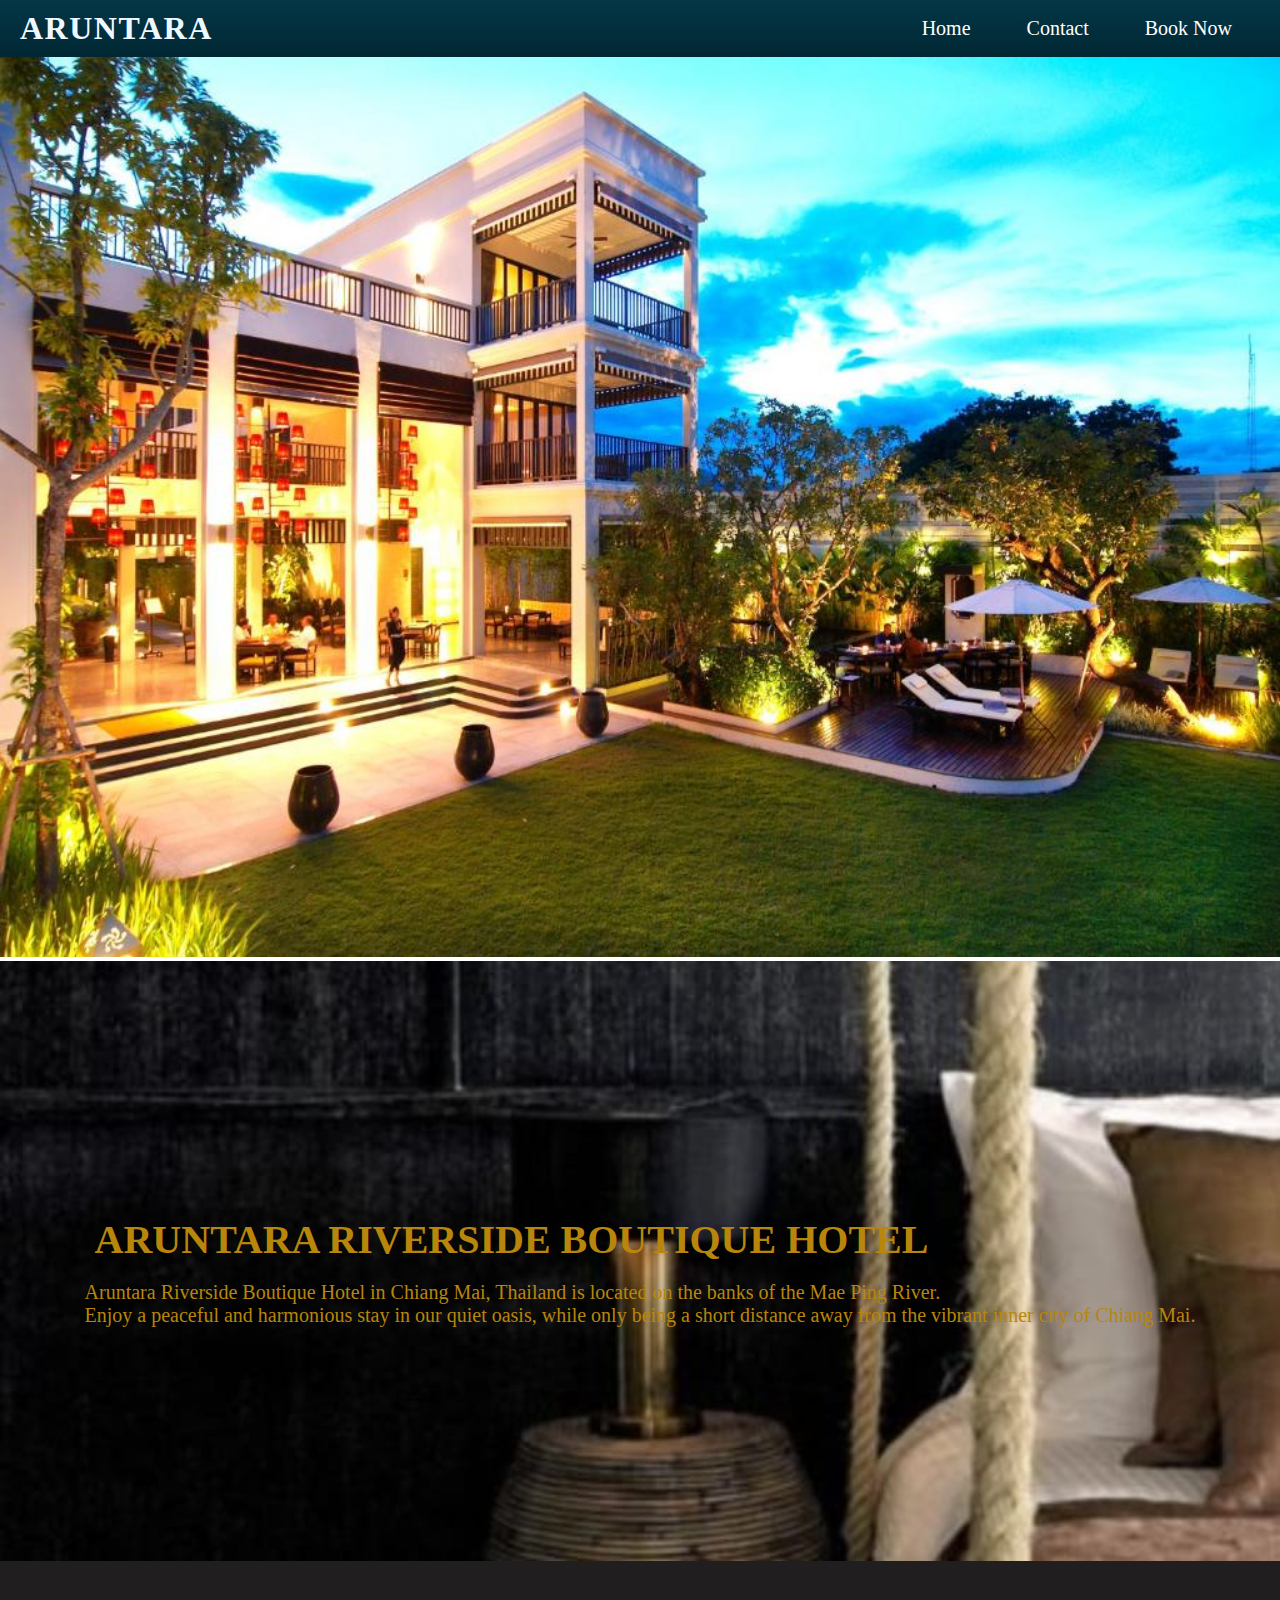
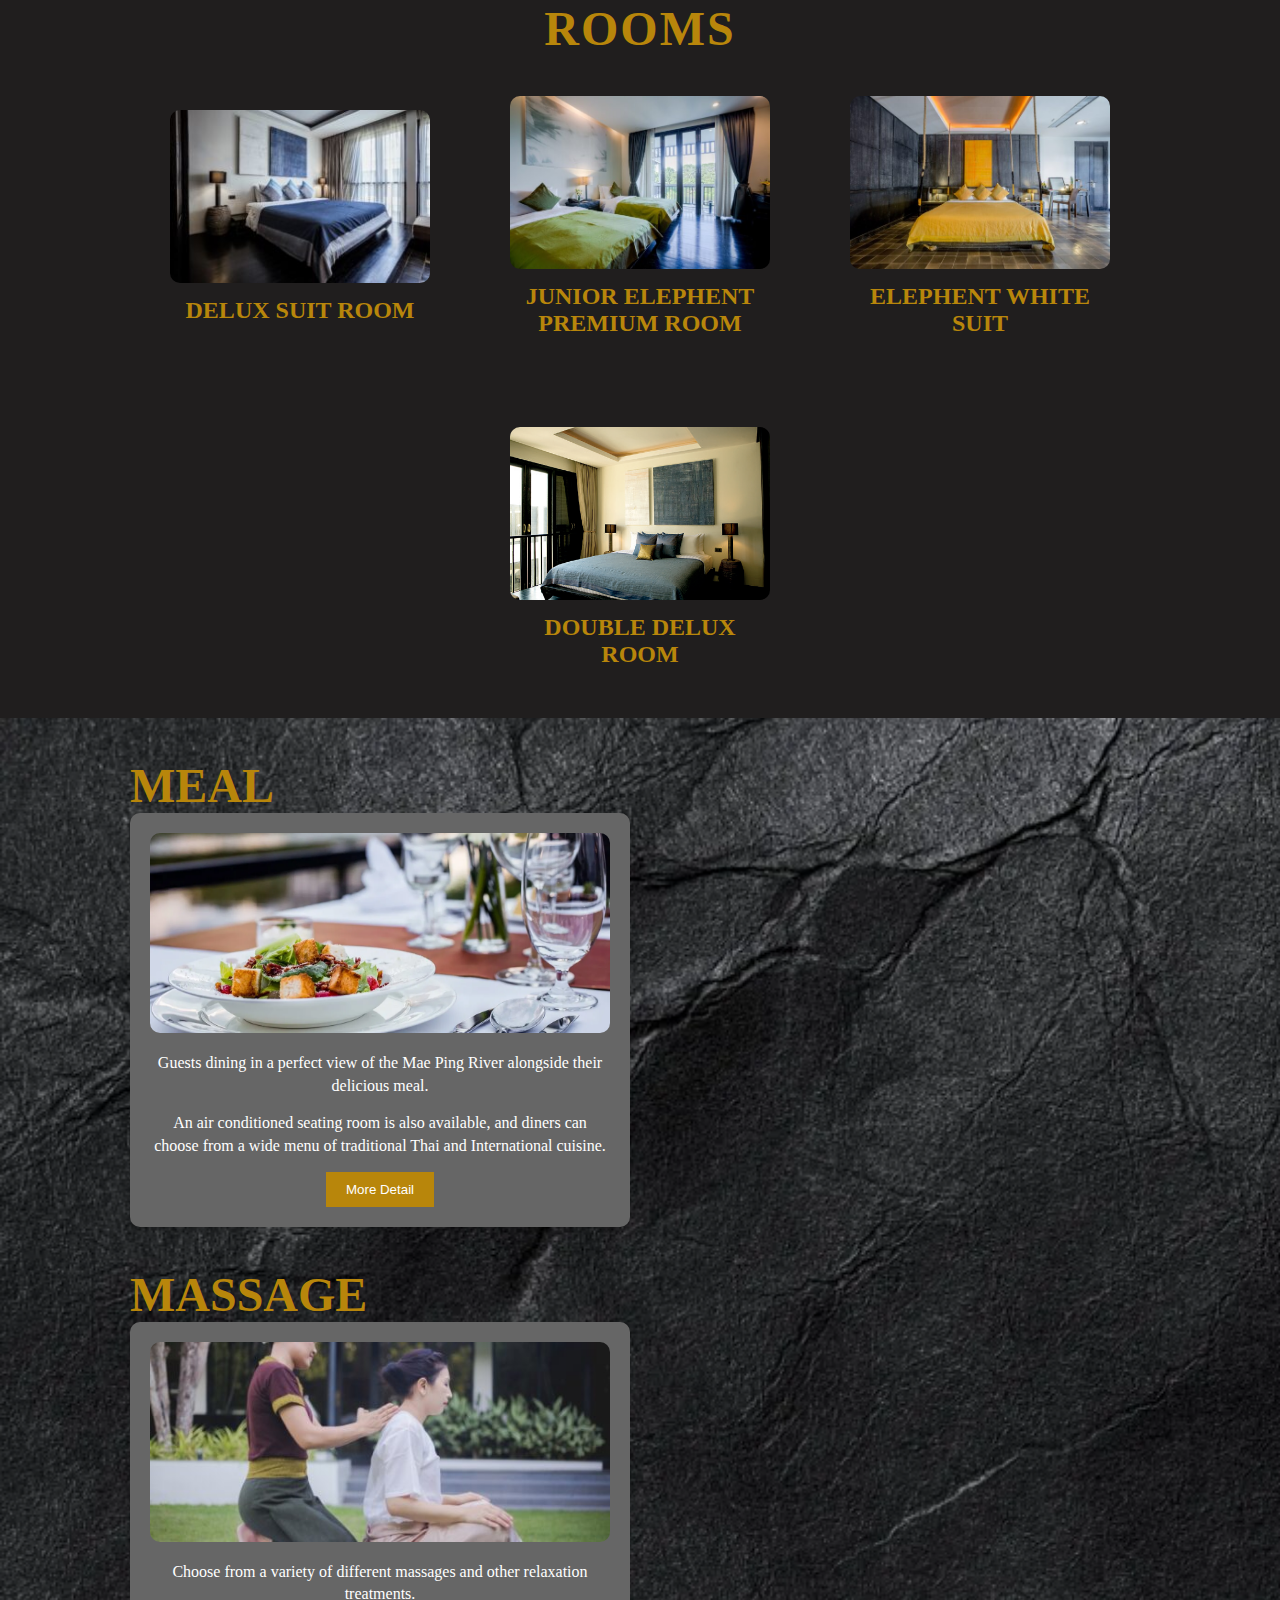
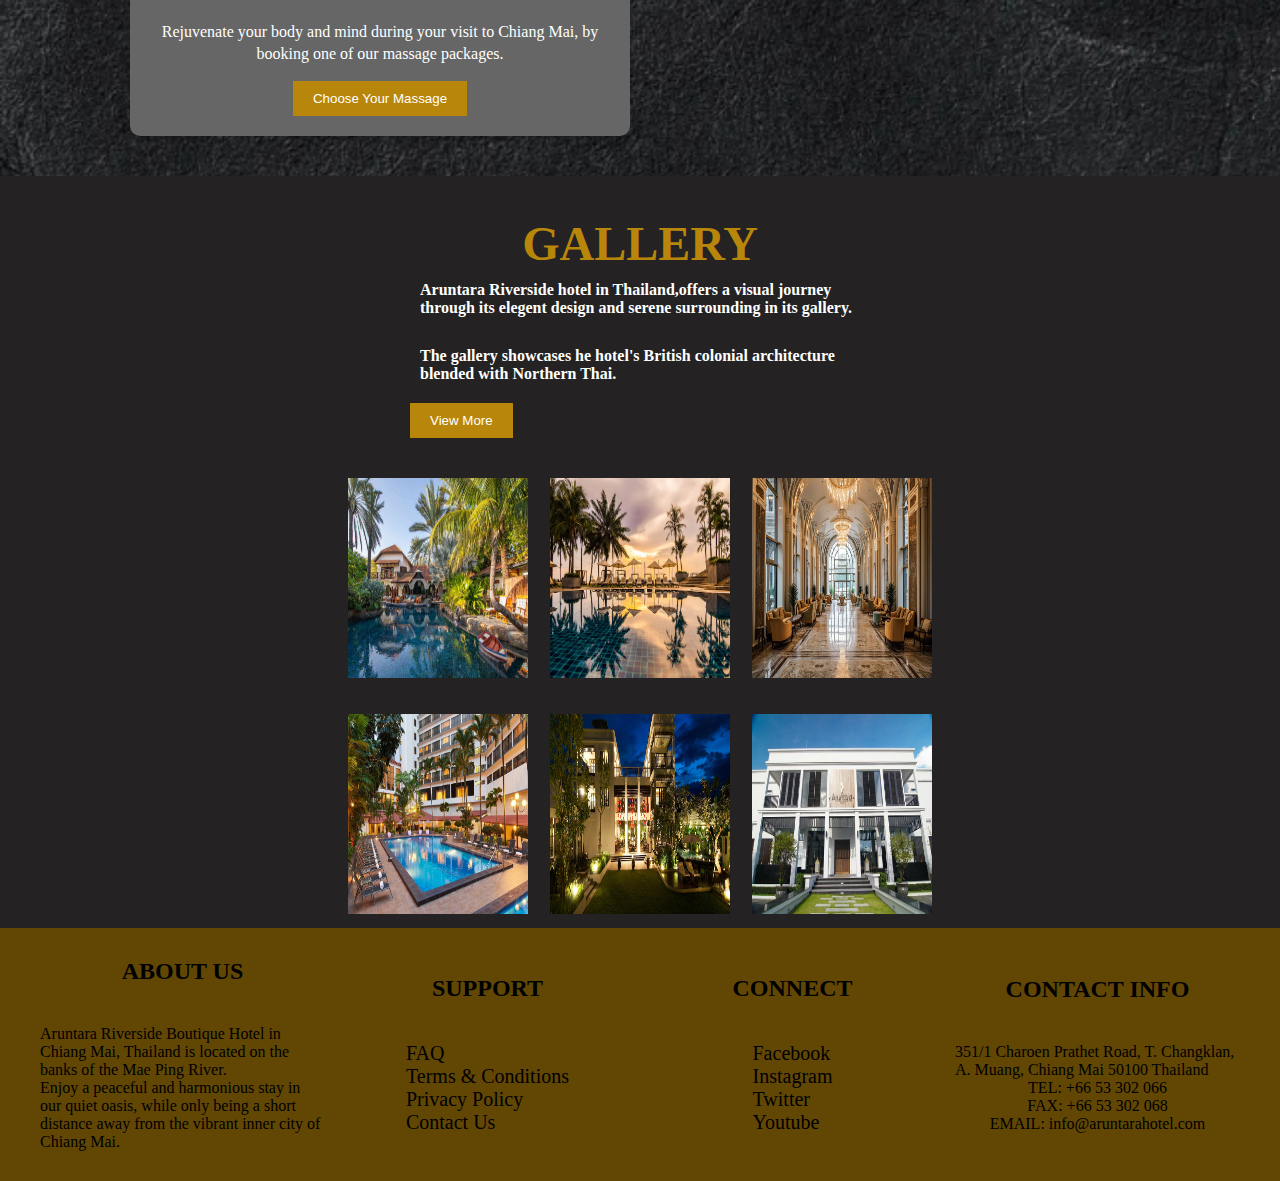
<file: index.html>
<!DOCTYPE html>
<html lang="en">
  <head>
    <meta charset="UTF-8" />
    <meta name="viewport" content="width=device-width, initial-scale=1.0" />
    <title>Home</title>

    <link rel="stylesheet" href="style.css" type="text/css" />
  </head>
  <body>
    <header>
      <nav>
        <!-- navigation part  -->
        <div class="logo">
          <p>ARUNTARA</p>
        </div>

        <ul>
          <li><a href="index.html"> Home </a></li>
          <li><a href="contact.html"> Contact </a></li>
          <li><a href="booking.html"> Book Now</a></li>
        </ul>
      </nav>

      <div class="home-image">
        <img src="images/arun2.jpg" alt="" />
      </div>
    </header>

    <main>

      <!-- Heading Part  -->
      <section id="heading">
        <div class="heading-sec">
          <h1>ARUNTARA RIVERSIDE BOUTIQUE HOTEL</h1>

          <br/>
          <p>
            Aruntara Riverside Boutique Hotel in Chiang Mai, Thailand is located
            on the banks of the Mae Ping River.
            <br />
            Enjoy a peaceful and harmonious stay in our quiet oasis, while only
            being a short distance away from the vibrant inner city of Chiang
            Mai.
          </p>
        </div>
      </section>

      <section>

        <!-- Room Portion -->
        <h1 id="room">ROOMS</h1>

        <div class="room-container">
          <div class="room">
            <a href="delux.html"></a>
            <img src="images/delux-room.jpg" alt="Delux SUIT ROOM" />
            <h2><a href="delux.html"> DELUX SUIT ROOM</a></h2>
          </div>

          <div class="room">
            <a href="#"></a>
            <img src="images/junior.jpg" alt="JUNIOR ELEPHENT PREMIUM Room" />
            <h2><a href="#"> JUNIOR ELEPHENT PREMIUM ROOM</a></h2>
          </div>

          <div class="room">
            <a href="#"></a>
            <img src="images/ele.jpg" alt="ELEPHENT WHITE SUIT" />
            <h2><a href="#"> ELEPHENT WHITE SUIT</a></h2>
          </div>

          <div class="room">
            <a href="#"></a>
            <img src="images/dd.png" alt="DOUBLE Delux Room" />
            <h2><a href="#"> DOUBLE DELUX ROOM</a></h2>
          </div>
        </div>
      </section>

      <section>
       
        <!-- Massage and Meal Portion -->
        <div class="massage-section">

            <div class="massage-container">

                <div class="container">
                    <h2 class="heading"> MEAL </h2>

                    <div class="massage">
                      <img src="images/meal.webp" alt="" />
                      <p>
                        Guests dining  in a perfect view of the Mae Ping River alongside their delicious meal.
                      </p>
          
                      <p>
                        An air conditioned seating room is also available, and diners can
                        choose from a wide menu of traditional Thai and International
                        cuisine.
                      </p>
                      <button>More Detail</button>
                    </div>
          
                  </div>
    
                  <div class="container">
                    <h2 class="heading">MASSAGE</h2>

                    <div class="massage">
                        <img src="images/massage.jpg" alt="massage">
            
                        <p>Choose from a variety of different massages and other relaxation treatments.</p>
                        <p> Rejuvenate your body and mind during your visit to Chiang Mai, by booking one of our massage packages.</p>
                        <button>Choose Your Massage </button>
                      </div>
    
                  </div>

            </div>
           
              
        </div>
        
      </section>



      <div class="parent">

            <div class="msg-section">
              
                <h1 id="heading">GALLERY </h1>
              
                <div class="msg-container">

                  <p>Aruntara Riverside hotel in Thailand,offers a visual journey through its elegent design and serene surrounding in its gallery.</p>
                  <p>The gallery showcases he hotel's British colonial architecture blended with Northern Thai.</p>
                
                    <button> View More</button>
                </div>

            </div>






        <div class="gallery-section">

            <div class="gallery">

                <img src="images/img.jpg" alt="1">

            </div>

            
            <div class="gallery">

                <img src="images/img1.avif" alt="2">

            </div>


            
            <div class="gallery">

                <img src="images/img2.jpg" alt="3">

            </div>


            
            <div class="gallery">

                <img src="images/img3.jpg" alt="4">

            </div>

             <div class="gallery">

                <img src="images/img4.avif" alt="5">

            </div>

            <div class="gallery">

                <img src="images/img5.jpg" alt="6">

            </div>

           
        </div>

      </div>

    </main>

    <footer>
        <div class="header-container">

          <div class="section">


            <div class="about">
              <h2>ABOUT US</h2>
              <p>
                Aruntara Riverside Boutique Hotel in Chiang Mai, Thailand is located
                on the banks of the Mae Ping River.
                <br />
                Enjoy a peaceful and harmonious stay in our quiet oasis, while only
                being a short distance away from the vibrant inner city of Chiang
                Mai.
              </p>
            </div>
  
  
  
            <div class="quicklinks">
              <h2>Support</h2>
              <ul>
                <li><a href="#">FAQ</a></li>
                <li><a href="#">Terms & Conditions</a></li>
                <li><a href="#">Privacy Policy</a></li>
                <li><a href="#">Contact Us</a></li>
              </ul>
            </div>
  
  
            <div class="quicklinks">
              <h2>CONNECT</h2>
              <ul>
                <li><a href="#">Facebook</a></li>
                <li><a href="#">Instagram</a></li>
                <li><a href="#">Twitter</a></li>
                <li><a href="#">Youtube</a></li>
              </ul>
            </div>
  
  
            <div class="contact">
              <h2>CONTACT INFO</h2>
              <p>
                351/1 Charoen Prathet Road, T. Changklan, A. Muang, Chiang Mai 50100
                Thailand
              </p>
              <p>TEL: +66 53 302 066</p>
              <p>FAX: +66 53 302 068</p>
              <p>EMAIL:  info@aruntarahotel.com </p>
            </div>

          </div>

         </div>

    </footer>

  </body>
</html>
</file>
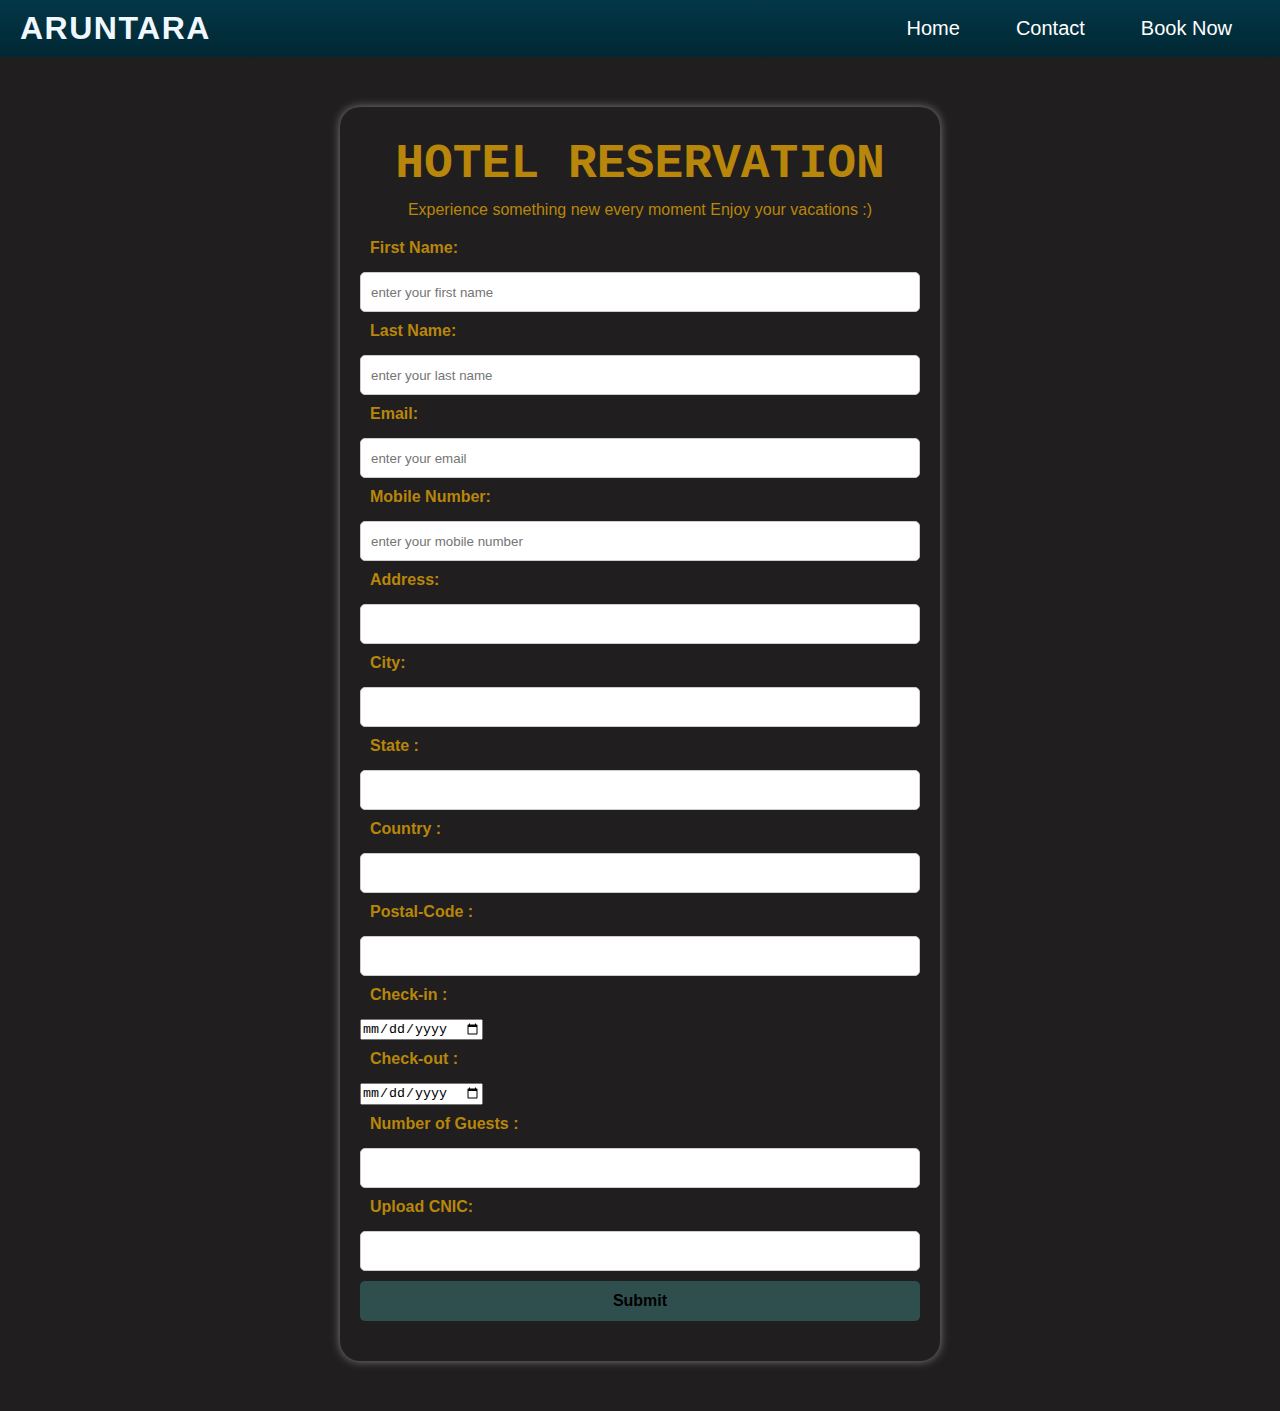
<file: booking.html>
<!DOCTYPE html>
<html lang="en">
<head>
    <meta charset="UTF-8">
    <meta name="viewport" content="width=device-width, initial-scale=1.0">
    <title>Reservation</title>


    <style>


* {

margin: 0;
padding: 0;
box-sizing: border-box;

}


body {

font-family: Arial, Helvetica, sans-serif;
color:darkgoldenrod;
background-color: rgb(32, 30, 30) ;

}


/* Navigation bar  */
nav {

display: flex;
justify-content: space-between;
align-items: center;
flex-wrap: wrap;
width: 100%;
padding: 10px 20px;
background-image: linear-gradient(#033747, #012733);
}

nav .logo p {

font-size: 2rem;
font-weight: bold;
color: aliceblue;
letter-spacing: 1.5px;
margin-right: 20px;
}

nav ul {

display: flex;
flex-wrap: wrap;
list-style: none;
margin: 0px;
padding: 0px;
}

nav ul li {

margin: 5px 10px;
}

nav ul li a {

font-size: 20px;
padding: 18px;
color: white;
text-decoration: none;
transition: background-color 0.3s ease;

}

nav ul li a:hover {

background-color: darkgoldenrod;
}


h1 {
    font-family: 'Courier New', Courier, monospace;
font-weight: bold;
font-size: 3rem;
padding: 10px;

}

form {

display: flex;
justify-content: center;
align-items: center;
flex-wrap: wrap;
/* border: 1px solid #333; */
border-radius: 20px;
box-shadow: 0 0 10px grey;
padding: 20px;
margin: 50px auto;
max-width: 600px;


}

.form-container {

display: flex;
flex-direction: column;
width: 100%;
margin-bottom: 20px;

}

.form-section {

width: 100%;
margin: 10px 0;
}

input[type="text"],
input[type="cnic"],
input[type="email"],
input[type="number"],

select{

width: 100%;
max-width: 600px;
padding: 10px;
border: 1px solid #ccc;
border-radius: 5px;
height: 40px;
box-sizing: border-box;

}

input[type="text"]:focus,
input[type="cnic"]:focus,
input[type="email"]:focus,
input[type="number"]:focus,

select:focus {

border-color: darkslategrey;
box-shadow: 0 0 5px cornflowerblue;

}

label {
display: block;
margin-bottom: 5px;
font-weight: bold;
padding: 10px;
}

button[type="submit"] {

width: 100%;
max-width: 600px;
height: 40px;
font-weight: bold;
font-size: 16px;
background-color: darkslategrey;
border-radius: 5px;
border: none;
color: black;
}

button[type="submit"]:hover {

background-color: olive;
}


/* Media Queries for responsiveness */

/* Small devices (phones, 600px and down) */
@media only screen and (max-width: 600px) {
    nav ul {
        flex-direction: column;
        align-items: center;
    }

    form {
        padding: 10px;
        margin: 20px auto;
    }

    input[type="text"],
    input[type="cnic"],
    input[type="email"],
    input[type="number"],
    select {
        padding: 5px;
        height: auto;
    }

    button[type="submit"] {
        width: 100%;
        max-width: 100%;
    }
}

/* Medium devices (tablets, 600px to 768px) */
@media only screen and (min-width: 600px) and (max-width: 768px) {
    nav ul {
        flex-direction: row;
        flex-wrap: wrap;
    }

    form {
        padding: 15px;
        margin: 30px auto;
    }

    input[type="text"],
    input[type="cnic"],
    input[type="email"],
    input[type="number"],
    select {
        padding: 8px;
        height: auto;
    }

    button[type="submit"] {
        width: 100%;
        max-width: 150px;
    }
}

/* Large devices (desktops, 768px and up) */
@media only screen and (min-width: 768px) {
    nav ul {
        flex-direction: row;
    }

    form {
        padding: 20px;
        margin: 50px auto;
    }

    input[type="text"],
    input[type="cnic"],
    input[type="email"],
    input[type="number"],
    select {
        padding: 10px;
        height: 40px;
    }

    button[type="submit"] {
        width: 100%;
        max-width: 600px;
    }
}

    </style>
</head>
<body>

    <header>

        <nav>
            <div class="logo">
              <p>ARUNTARA</p>
            </div>
    
            <ul>
              <li><a href="index.html"> Home </a></li>
              <li><a href="contact.html"> Contact </a></li>
              <li><a href="booking.html"> Book Now </a></li>
            </ul>
          </nav>

    </header>
    

    <main>


        <form action="index.html" method="post">

            <h1>HOTEL RESERVATION </h1>
            <p>Experience something new every moment Enjoy your vacations :)</p>

        <div class="form-container">

            <div class="form-section">
            
                        <label for="firstname">First Name:</label>
                        <input type="text" name="firstname" maxlength="10" placeholder="enter your first name" required>
                        
                        <label for="lastName">Last Name:</label>
                        <input type="text" name="lastName" maxlength="10" placeholder="enter your last name " required>
                  
                        <label for="email"> Email:</label>
                        <input type="email" name="email" placeholder="enter your email " required>
    
                        <label for="number">Mobile Number:</label>
                        <input type="number" name="mobileNumber" placeholder="enter your mobile number" required>
            
                        <label for="address">Address:</label>
                        <input type="text" name="address" required>

                        <label for="city">City:</label>
                        <input type="text" name="city" required>

                        <label for="state/provience">State : </label>
                        <input type="text" name="state" required>

                        <label for="country">Country : </label>
                        <input type="text" name="country" required>

                        <label for="postal-code">Postal-Code :</label>
                        <input type="text" required>
                        
                        <label for="Date"> Check-in :</label>
                        <input type="date" name="date" required>

                        <label for="Date"> Check-out :</label>
                        <input type="date" name="date" required>

                        <label for="number"> Number of Guests :</label>
                        <input type="number" name="number" required>

                        <label for="cnic">Upload CNIC:</label>
                        <input type="cnic" name="cnic" accept=".pdf, .docx" required>

            </div>


            <div>

                <button type="submit"> Submit  </button>

            </div>

        </div>
    </form>
    </main>

</body>
</html>
</file>
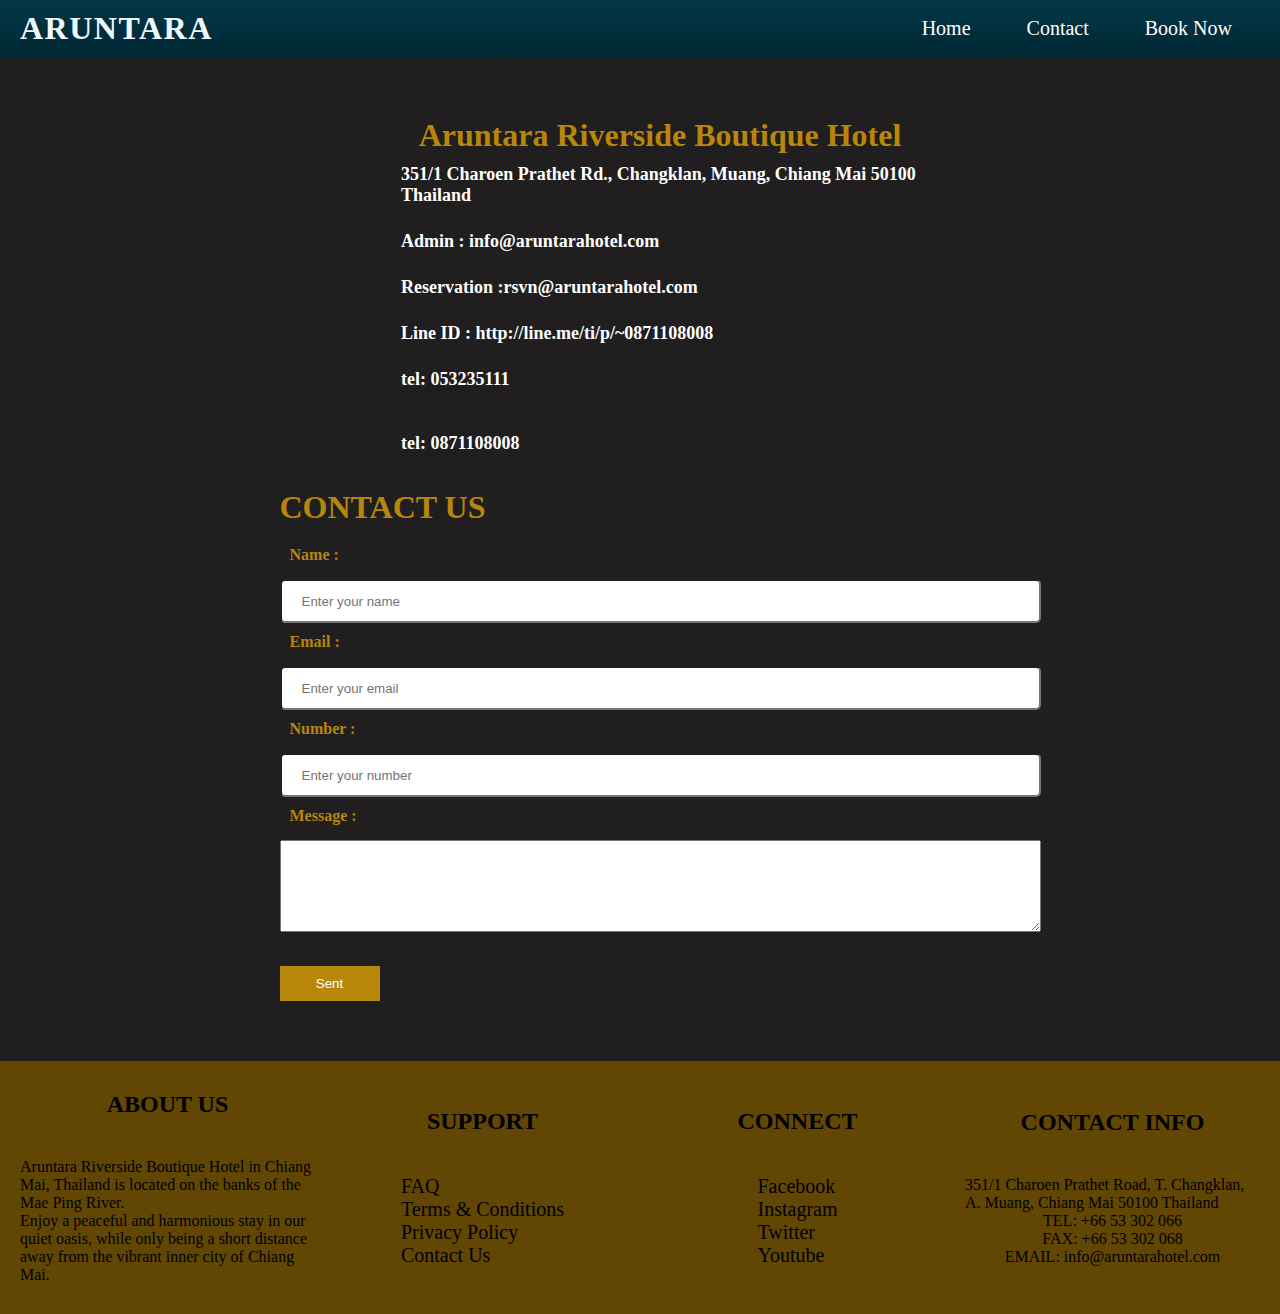
<file: contact.html>
<!DOCTYPE html>
<html lang="en">
<head>
    <meta charset="UTF-8">
    <meta name="viewport" content="width=device-width, initial-scale=1.0">
    <title>Contact</title>

    <style>

* {
    margin: 0px;
    padding: 0px;
    box-sizing: border-box;
}

body {
    background-color:rgb(32, 30, 30);
}




/* Navigation bar  */
nav {

display: flex;
justify-content: space-between;
align-items: center;
flex-wrap: wrap;
width: 100%;
padding: 10px 20px;
background-image: linear-gradient(#033747, #012733);
}

nav .logo p {

font-size: 2rem;
font-weight: bold;
color: aliceblue;
letter-spacing: 1.5px;
margin-right: 20px;
}

nav ul {

display: flex;
flex-wrap: wrap;
list-style: none;
margin: 0px;
padding: 0px;
}

nav ul li {

margin: 5px 10px;
}

nav ul li a {

font-size: 20px;
padding: 18px;
color: white;
text-decoration: none;
transition: background-color 0.3s ease;

}

nav ul li a:hover {

background-color: darkgoldenrod;
}


/* Form Or Address  */
        .parent {

            display: flex;
            justify-content: center;
            flex-direction: row;
            align-items: center;
            flex-wrap: wrap;
            padding: 20px;
            margin: 20px;
            color: darkgoldenrod;
            width: 100%;
        }


        
.msg-section {

display: flex;
justify-content: center;
align-items: center;
flex-wrap: wrap;
padding: 10px;
flex-direction: column;
width: 100%;
margin: 10px 0;
padding: 10px;
width: 45%;

}

.msg-container p {

display: block;
margin-bottom: 5px;
font-weight: bold;
padding: 10px;
color: white;
} 


        form .contact-section {

            display: flex;
            flex-direction:column;
            width: 100%;
            margin-bottom: 20px;

        }
        .contact-container {

            width: 100%;
            margin: 10px 0;
            
        }

        input[type="text"],
        input[type="email"],
        input[type="number"],

        select{

            width: 100%;
            max-width: 800px;
            padding: 20px;
            border-radius: 5px;
            height: 30px;
}


label {
    display: block;
    margin-bottom: 5px;
    font-weight: bold;
    padding: 10px;
}


button {
    background-color:darkgoldenrod;
    color: white;
    padding: 10px 20px;
    margin-top: 20px;
    width: 100%;
    max-width: 100px;
    border: none;
    cursor: pointer;
    transition: background-color 0.3s;
}

button:hover {

    background-color: rgb(43, 46, 37);
}


/* FOOTER PORTION */

.header-container {
    display: flex;
    justify-content: center;
    align-items: center;
    flex-wrap: wrap;
    background-color: rgb(98, 71, 4);
    padding: 10px 0px;
    width: 100%;
    /* max-width: 1550px; */
    margin: 0px;

}
.section {

   
    display: flex;
    justify-content: center;
    align-items: center;
    flex-direction:row;
    margin: 10px;
     flex-wrap: wrap;
    width: 100%;
    max-width: 1550px;
    margin: 10px;

}

.about, .quicklinks, .contact {
    display: flex;
    justify-content: center;
    align-items: center;
    flex-direction: column;
    flex-wrap: wrap;
    flex-basis: 20%;
    flex-grow: 1;
    margin: 10px;
}

.section h2 {

    color: black;
    font-size: 1.5rem;
    font-weight: bold;
    margin-bottom: 40px;
    text-transform: uppercase;

}

.quicklinks ul li, .contact p {

    text-decoration: none;
    list-style-type: none;
    padding: 0;
    margin: 0;
    font-size: 20px;
    
}

.quicklinks ul li a {

    text-decoration: none;
    color: black;
}

.quicklinks ul li a:hover {
    color: wheat; 
}
.contact p {

    color: black;
    font-size: 16px;
}

/* Media Queries for responsiveness */

/* Small devices (phones, 600px and down) */
@media only screen and (max-width: 600px) {
    nav ul {
        flex-direction: column;
        align-items: center;
    }

    .parent {
        flex-direction: column;
    }

    .msg-section, .contact-section {
        width: 100%;
    }

    .msg-container p {
        font-size: 14px;
    }

    
    input[type="text"],
    input[type="email"],
    input[type="number"],
    select {
        padding: 10px;
        height: auto;
    }

    button {
        width: 100%;
        max-width: 100%;
    }
}

/* Medium devices (tablets, 600px to 768px) */
@media only screen and (min-width: 600px) and (max-width: 768px) {
    nav ul {
        flex-direction: row;
        flex-wrap: wrap;
    }

    .parent {
        flex-direction: row;
        flex-wrap: wrap;
    }

    .msg-section, .contact-section {
        width: 100%;
    }

    .msg-container p {
        font-size: 16px;
    }

    input[type="text"],
    input[type="email"],
    input[type="number"],
    select {
        padding: 15px;
        height: auto;
    }

    button {
        width: 100%;
        max-width: 150px;
    }
}

/* Large devices (desktops, 768px and up) */
@media only screen and (min-width: 768px) {
    nav ul {
        flex-direction: row;
    }

    .parent {
        flex-direction: row;
    }

    .msg-section, .contact-section {
        width: 45%;
    }

    .msg-container p {
        font-size: 18px;
    }

    input[type="text"],
    input[type="email"],
    input[type="number"],
    select {
        padding: 20px;
        height: 30px;
    }

    button {
        width: 100%;
        max-width: 100px;
    }
}
s
    </style>
</head>
<body>
    <header>

        <nav>
            <div class="logo">
              <p>ARUNTARA</p>
            </div>
    
            <ul>
              <li><a href="index.html"> Home </a></li>
              <li><a href="contact.html"> Contact </a></li>
              <li><a href="booking.html"> Book Now </a></li>
            </ul>
          </nav>

    </header>

<main>

    <div class="parent">

            <div class="msg-section">

                <h1>Aruntara Riverside Boutique Hotel</h1>
                
                <div class="msg-container">
                    <p>351/1 Charoen Prathet Rd., Changklan, Muang, Chiang Mai 50100 Thailand</p> 
                    <p>Admin : info@aruntarahotel.com</p> 
                    <p>Reservation :rsvn@aruntarahotel.com</p>
                    <p>Line ID : http://line.me/ti/p/~0871108008</p>
                    <p>tel: 053235111</p><br/>
                    <p>tel: 0871108008</p>
                </div>


            </div>

        <form action="index.html">   

            <div class="contact-section">

                <H1>CONTACT US </H1>
    
                <div class="contact-container">
    
                    <label for="name"> Name :</label>
                    <input type="text" name="name" placeholder="Enter your name " required>
    
                    <label for="name"> Email :</label>
                    <input type="email" name="email" placeholder="Enter your email " required>

                    <label for="name"> Number :</label>
                    <input type="number" name="number" placeholder="Enter your number " required>
    
                    <label for="name"> Message :</label>
                   <textarea name="Message" rows="6" cols="93" ></textarea>
                </div>

                <button><a href="index.html"></a>Sent</button>
            </div>
         </form>

    </div>
        
</main>


<footer>
    <div class="header-container">

      <div class="section">


        <div class="about">
          <h2>ABOUT US</h2>
          <p>
            Aruntara Riverside Boutique Hotel in Chiang Mai, Thailand is located
            on the banks of the Mae Ping River.
            <br />
            Enjoy a peaceful and harmonious stay in our quiet oasis, while only
            being a short distance away from the vibrant inner city of Chiang
            Mai.
          </p>
        </div>



        <div class="quicklinks">
          <h2>Support</h2>
          <ul>
            <li><a href="#">FAQ</a></li>
            <li><a href="#">Terms & Conditions</a></li>
            <li><a href="#">Privacy Policy</a></li>
            <li><a href="#">Contact Us</a></li>
          </ul>
        </div>


        <div class="quicklinks">
          <h2>CONNECT</h2>
          <ul>
            <li><a href="#">Facebook</a></li>
            <li><a href="#">Instagram</a></li>
            <li><a href="#">Twitter</a></li>
            <li><a href="#">Youtube</a></li>
          </ul>
        </div>


        <div class="contact">
          <h2>CONTACT INFO</h2>
          <p>
            351/1 Charoen Prathet Road, T. Changklan, A. Muang, Chiang Mai 50100
            Thailand
          </p>
          <p>TEL: +66 53 302 066</p>
          <p>FAX: +66 53 302 068</p>
          <p>EMAIL:  info@aruntarahotel.com </p>
        </div>

      </div>

     </div>

</footer>

</body>
</html>
</file>
<file: style.css>
* {
    margin: 0px;
    padding: 0px;
    box-sizing: border-box;
}

/* body {
    background-color:black;
} */

/* Navigation bar  */
nav {

    display: flex;
    justify-content: space-between;
    align-items: center;
    flex-wrap: wrap;
    width: 100%;
    padding: 10px 20px;
    background-image: linear-gradient(#033747, #012733);
}

nav .logo p {

    font-size: 2rem;
    font-weight: bold;
    color: aliceblue;
    letter-spacing: 1.5px;
    margin-right: 20px;
}

nav ul {

    display: flex;
    flex-wrap: wrap;
    list-style: none;
    margin: 0px;
    padding: 0px;
}

nav ul li {

    margin: 5px 10px;
}

nav ul li a {

    font-size: 20px;
    padding: 18px;
    color: white;
    text-decoration: none;
    transition: background-color 0.3s ease;

}

nav ul li a:hover {

    background-color: darkgoldenrod;
}

.home-image img {

    width: 100%;
    height: 100vh;
    background-position: center;
}

/* heading portion */

section#heading {
    background-image: url("images/ss.jfif");
    background-size: cover; 
    width: 100%;
    height: 600px;
    display: flex;
    align-items: center; 
    justify-content: center;
   
}

.heading-sec h1 {

    color:darkgoldenrod;
    font-size: 40px;
    text-align: left;
    padding:0 30px;
    margin-top: 20px;
}
 
.heading-sec p {

    color:darkgoldenrod;
    font-size: 20px;
    float: left;
    padding: 0 20px;
    margin-top: o 40px;
    
}

/* Rooms portion */

#room {

    padding-top: 40px;
    text-align: center;
    font-size:  3rem;;
    color: darkgoldenrod;
    letter-spacing: 2px;
    background-color:rgb(32, 30, 30) ;
   
} 
.room-container {

    display: flex;
    justify-content: center;
    align-items: center;
    flex-wrap: wrap;
    background-color:rgb(32, 30, 30);
    height: auto;

}
.room {

    padding: 20px;
    border-radius: 10px;
    text-align: center;
    text-decoration: none;
    justify-content: center;
    transition: transform 0.3s;
    width: 100%;
    max-width: 300px;
    height: auto;
    margin: 20px;
}

.room img {
    max-width: 100%;
    border-radius: 10px;
    height: auto;
    object-fit: cover;
    width: 100%;
}

.room h2 {
    margin: 10px 0;
    color: #060606;
    
}

.room a {
    color: darkgoldenrod;
    text-decoration: none;
}

.room:hover {
    transform: translateY(-20px);
}

/* massage or meal portion */

.massage-section {

    display: flex;
    justify-content: center;
    align-items: center;
    flex-wrap: wrap;
    height: auto;
    margin: 0 auto;
    padding: 20px;
    background-image: url("images/dark.webp");
    background-size: cover;
    width: 100%;
}  


.massage-container {

    display: flex;
    justify-content: space-between;
    align-items: stretch;
    flex-wrap: wrap;
    /* gap: 5px; */

}

.container {

    position: relative;
    flex: 1 1 45%;
    max-width: 500px;
    margin: 20px 110px;
  
}

.heading {
    /* position: absolute; */
    top: -30px;
    left: 0;
    font-size: 3rem;
    font-weight: bold;
    color: darkgoldenrod;
  }


.massage {

    background-color:#666666;
    border-radius: 10px;
    box-shadow: 0 4px 8px rgba(0, 0, 0, 0.2);
    transition: transform 0.3s ease, box-shadow 0.3s ease;
    flex: 1 1 45%;
    padding: 20px;
    text-align: center;
}

.massage img {

    width: 100%;
    height: 200px;
    border-radius: 10px;
    margin-bottom: 15px;
    object-fit: cover;
}

.massage h2 {

    margin-bottom: 10px;
    font-size: 1.5rem;
    color: darkgoldenrod;
}

.massage p {

    color: white;
    font-size: 1rem;
    line-height: 1.4;
    margin-bottom: 15px;
}

button {
    background-color:darkgoldenrod;
    color: white;
    padding: 10px 20px;
    border: none;
    cursor: pointer;
    transition: background-color 0.3s;
}

button:hover {

    background-color:rgb(32, 30, 30) ;
}

/* Gallery portion  */

.parent {

    display: flex;
    justify-content: center;
    align-items: center;
    flex-wrap: wrap;
    width: 100%;
    margin:0;
    background-color: #242222;
    height: auto;
}


.msg-section {

    display: flex;
    justify-content: center;
    align-items: center;
    padding: 20px;
    margin-top: 20px; 
    max-width: 500px;
    flex-wrap: wrap;
    
   
}
 .msg-section #heading {
    top: -20px;
    align-items: center;
    font-size: 3rem;
    color: darkgoldenrod;
    background-color: #242222;
}

.msg-container p {

    display: block;
    margin-bottom: 10px;
    font-weight: bold;
    padding: 10px;
    color: white;
} 

.gallery-section {

    margin:0;
    background-color: #242222;
    display: flex;
    justify-content: center;
    align-items: center;
    flex-wrap: wrap; 
    max-width: 800px;
    gap: 2px;
    width: 100%;
    float: left;
}

.gallery {

    background-color: #242222;
    padding: 10px;
    width: 100%;
    max-width: 200px;
   
}

.gallery img {

    margin-top: 10px;
    width: 100%;
    max-width: 500px;
    height: 200px;

}

/* FOOTER PORTION */

.header-container {
    display: flex;
    justify-content: center;
    align-items: center;
    flex-wrap: wrap;
    background-color: rgb(98, 71, 4);
    padding: 10px 20px;
    width: 100%;
    /* max-width: 1550px; */
   

}
.section {

   
    display: flex;
    justify-content: center;
    align-items: center;
    flex-direction:row;
    margin: 10px;
    flex-wrap: wrap;
    width: 100%;
    max-width: 1550px;
    margin: 10px;

}

.about, .quicklinks, .contact {
    display: flex;
    justify-content: center;
    align-items: center;
    flex-direction: column;
    flex-wrap: wrap;
    flex-basis: 20%;
    flex-grow: 1;
    margin: 10px;
}

.section h2 {

    color: black;
    font-size: 1.5rem;
    font-weight: bold;
    margin-bottom: 40px;
    text-transform: uppercase;

}

.quicklinks ul li, .contact p {

    text-decoration: none;
    list-style-type: none;
    padding: 0;
    margin: 0;
    font-size: 20px;
    
}

.quicklinks ul li a {

    text-decoration: none;
    color: black;
}

.quicklinks ul li a:hover {
    color: wheat; 
}
.contact p {

    color: black;
    font-size: 16px;
}

/* Media Queries For Responsiveness */

/* For Small Devices */

@media only screen and (max-width: 600px) {
    nav ul {
        flex-direction: column;
        align-items: center;
    }

    .home-image img {
        height: auto;
    }

    .heading-sec h1 {
        font-size: 30px;
    }

    .heading-sec p {
        font-size: 16px;
    }

    .room-container {
        flex-direction: column;
    }

    .room {
        max-width: 100%;
    }

    .massage-container {
        flex-direction: column;
    }

    .container {
        margin: 20px 0;
    }

    .gallery-section {
        flex-direction: column;
    }

    .gallery {
        max-width: 100%;
    }
}


/* FOR MEDIUM DEVICES  */

@media screen (min-wdth:600px) and (max-width:768px) {
    nav ul {
        flex-direction: row;
        flex-wrap: wrap;
    }

    .home-image img {
        height: 50vh;
    }

    .heading-sec h1 {
        font-size: 35px;
    }

    .heading-sec p {
        font-size: 18px;
    }

    .room-container {
        flex-direction: row;
        flex-wrap: wrap;
    }

    .room {
        max-width: 45%;
    }

    .massage-container {
        flex-direction: row;
        flex-wrap: wrap;
    }

    .container {
        margin: 20px 5%;
    }

    .gallery-section {
        flex-direction: row;
        flex-wrap: wrap;
    }

    .gallery {
        max-width: 45%;
    }
}



/* Large devices (desktops, 768px and up) */
@media only screen and (min-width: 768px) {
    nav ul {
        flex-direction: row;
    }

    .home-image img {
        height: 100vh;
    }

    .heading-sec h1 {
        font-size: 40px;
    }

    .heading-sec p {
        font-size: 20px;
    }

    .room-container {
        flex-direction: row;
    }

    .room {
        max-width: 300px;
    }

    .massage-container {
        flex-direction: row;
    }

    .container {
        margin: 20px 110px;
    }

    .gallery-section {
        flex-direction: row;
    }

    .gallery {
        max-width: 200px;
    }
}
</file>
